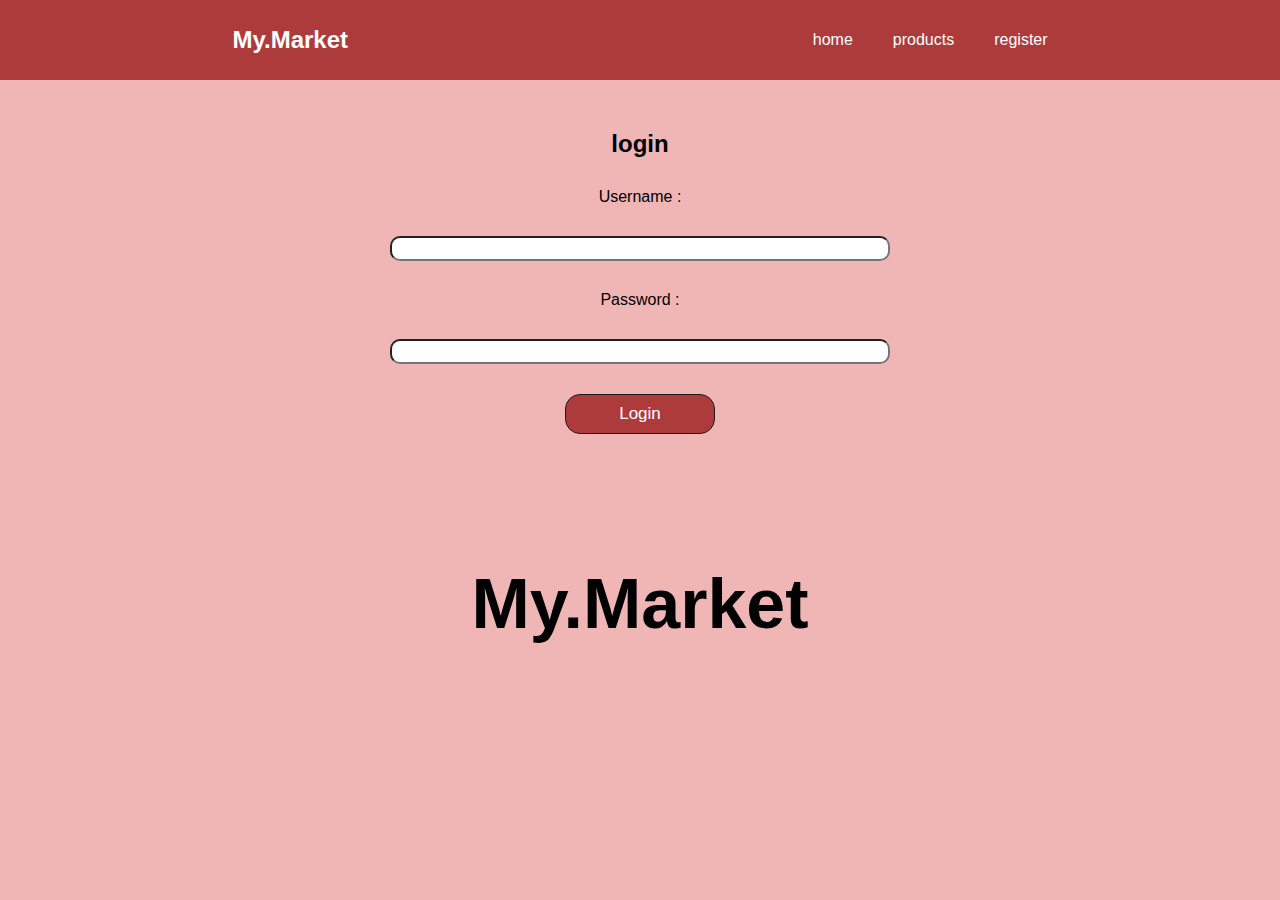
<file: login.html>
<!DOCTYPE html>
<html lang="en">
<head>
    <meta charset="UTF-8">
    <meta name="viewport" content="width=device-width, initial-scale=1.0">
    <link rel="stylesheet" href="style.css">
    <script src="login.js" defer></script>
    <title>My.Market</title>
</head>
<body>
    <nav class="navbar-container">
     <h2>My.Market</h2>
     <ul>
        <a href="index.html"><li>home</li></a>
      <a href="products.html"><li>products</li></a>
      <a href="register.html"><li>register</li></a> 
     </ul>
    </nav>


    <div class="login-container">
      <h2>login</h2>
      <form action="#">
       <label for="username">Username :</label>
       <input type="text" id="username" name="username" required>
       <label for="password">Password :</label>
       <input type="password" id="password" name="password" required>
       <button type="submit" id="submit">Login</button>
    </form>
    <h1>My.Market</h1>
    </div>


   


</body>
</html>
</file>
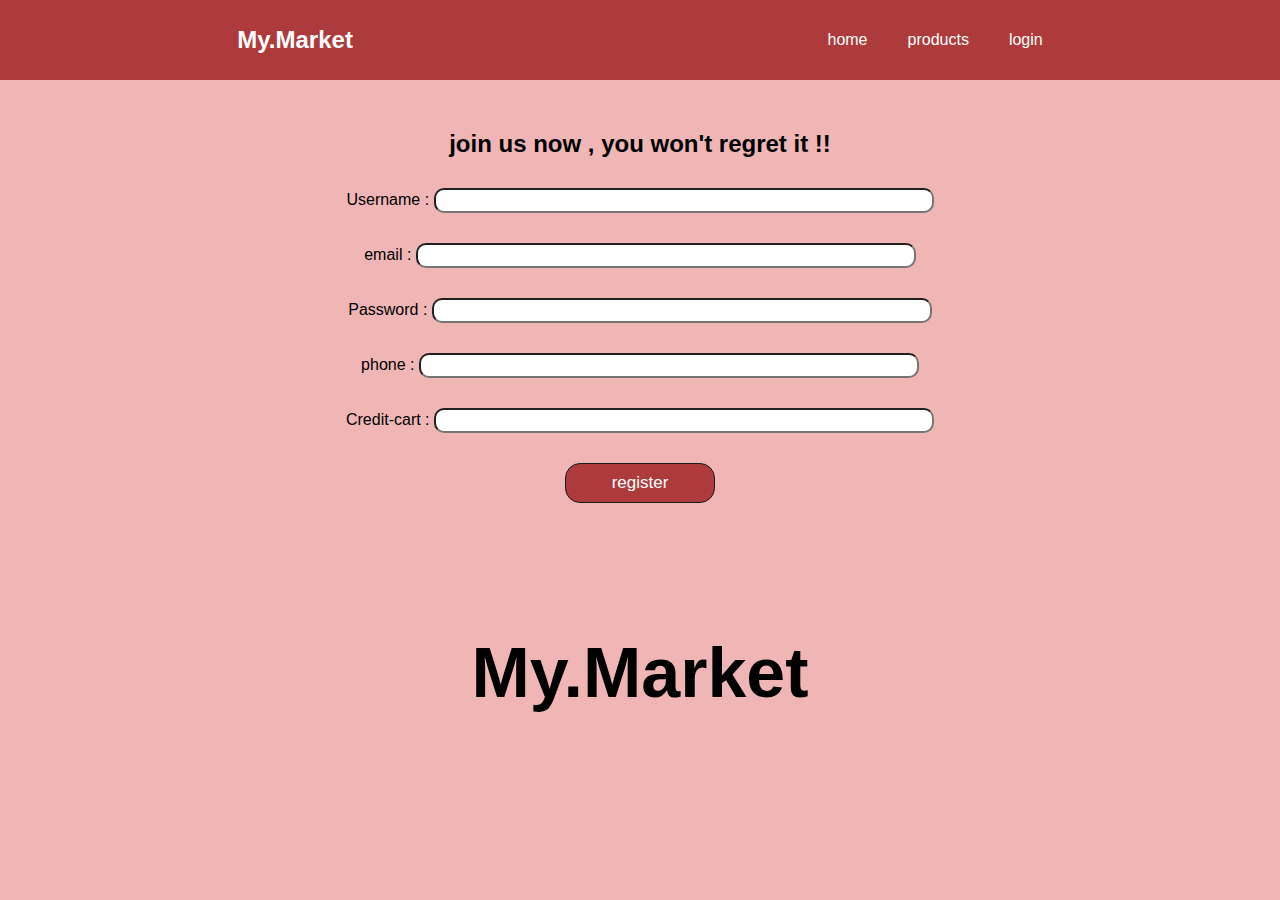
<file: register.html>
<!DOCTYPE html>
<html lang="en">
<head>
    <meta charset="UTF-8">
    <meta name="viewport" content="width=device-width, initial-scale=1.0">
    <link rel="stylesheet" href="style.css">
     <script src="register.js" defer></script>
    <title>My.Market</title>
</head>
<body>
    <nav class="navbar-container">
     <h2>My.Market</h2>
     <ul>
      <a href="index.html"><li>home</li></a>
      <a href="products.html"><li>products</li></a>
      <a href="login.html"><li>login</li></a>
       
     </ul>
    </nav>


    <div class="login-container">
      <h2>join us now  , you won't regret it !!  </h2>
      <form action="#">
      <div> <label for="username">Username :</label>
       <input type="text" id="username" name="username" required></div>
       <div>  <label for="email">email :</label>
       <input type="email" id="usermail" name="usermail" required></div>
      
       <div>  <label for="password">Password :</label>
       <input type="password" id="password" name="password" required></div>

       <div>  <label for="phone">phone :</label>
       <input type="text" id="phone" name="phone" required></div>

       <div>  <label for="card">Credit-cart :</label>
       <input type="text" id="card" name="card" required></div>
       <button type="submit" id="submit">register</button>

    </form>
    <h1>My.Market</h1>
    </div>


    


</body>
</html>
</file>
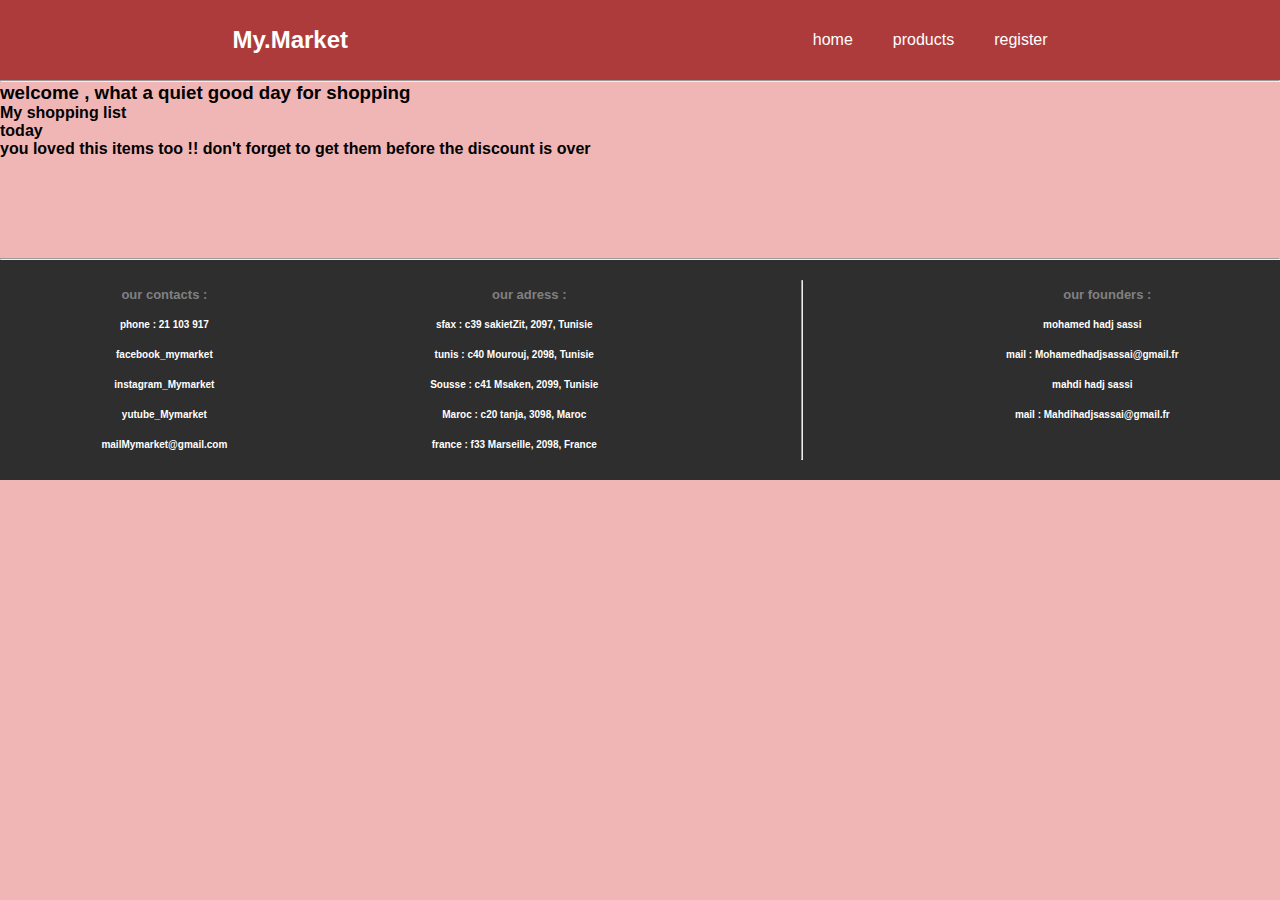
<file: space.html>
<!DOCTYPE html>
<html lang="en">
<head>
    <meta charset="UTF-8">
    <meta name="viewport" content="width=device-width, initial-scale=1.0">
    <link rel="stylesheet" href="style.css">
    <script src="products.JS" defer></script>
    <script src="space.js" defer></script>
    <title>My.Market</title>
    <link rel="stylesheet" href="https://cdnjs.cloudflare.com/ajax/libs/font-awesome/6.5.1/css/all.min.css" integrity="sha512-DTOQO9RWCH3ppGqcWaEA1BIZOC6xxalwEsw9c2QQeAIftl+Vegovlnee1c9QX4TctnWMn13TZye+giMm8e2LwA==" crossorigin="anonymous" referrerpolicy="no-referrer" />

</head>
<body>
    <nav class="navbar-container">
     <h2>My.Market</h2>
     <ul>
        <a href="index.html"><li>home</li></a>
      <a href="products.html"><li>products</li></a>
      <a href="register.html"><li>register</li></a> 
     </ul>
    </nav>
    <hr>
    
    <h3> welcome <span></span> , what a quiet good day for shopping</h3>
       
    <div class="initial"><h4>My shopping list</h4><h4>today</h4></div>
      <div class="todaycart"></div>
      <div class="somme"></div>

      <h4>you loved this items too !! don't forget to get them before the discount is over </h4>
      <div class="loved"></div>

      <hr id="line">
<footer>


<div class="contact">
    <h3>our contacts : </h3>
    <div>  <i class="fa-solid fa-phone"></i> <h4>phone : 21 103 917</h4></div>
  <div>  <i class="fa-brands fa-facebook"></i> <h4>facebook_mymarket</h4></div>
  <div><i class="fa-brands fa-instagram"></i> <h4>instagram_Mymarket</h4> </div>
    <div> <i class="fa-brands fa-youtube"></i> <h4>yutube_Mymarket</h4> </div>
        <div><i class="fa-regular fa-envelope"></i> <h4>mailMymarket@gmail.com</h4> </div>
</div>
<div class="Adress">
    <div><i class="fa-solid fa-location-dot "style="color: #666666;"></i><h3>our adress :</h3></div>
<h4>sfax : c39 sakietZit,  2097, Tunisie</h4>
<h4>tunis : c40 Mourouj,  2098, Tunisie</h4>
<h4>Sousse :  c41 Msaken,  2099, Tunisie</h4>
<h4>Maroc :  c20 tanja,  3098, Maroc</h4>
<h4>france :  f33 Marseille,  2098, France</h4>
</div>
<hr>
<div class="founder">
    <div><i class="fa-regular fa-address-book" style="color: #666666;"></i> <h3>our founders :</h3></div>
    <h4>mohamed hadj sassi</h4>
    <h4> mail : Mohamedhadjsassai@gmail.fr</h4>
    <h4>mahdi hadj sassi</h4>
    <h4>mail : Mahdihadjsassai@gmail.fr</h4>
</div>
</footer>



</body>
</html>
</file>
<file: style.css>
*{
box-sizing: border-box;
margin: 0;
padding: 0;
text-decoration: none;
list-style-type: none;
font-family: 'Gill Sans', 'Gill Sans MT', Calibri, 'Trebuchet MS', sans-serif;
}

a{
    text-decoration: none;
    color: inherit;
}
@keyframes anim {
    0%{transform: translateX(-100px)}
    100%{transform: translateX(100px);}

    
}
.init{
    margin-top: 20px;
    margin-bottom: 20px;
    margin-left: 500px;
    color: rgb(249, 249, 249);
    
    animation: anim 1s ease 1 ;
    transform: translateX(100px);
}

body{
    background-color: rgb(240, 182, 182);
}
hr{
    
    color: white;
}
nav {
    height: 80px;
    position: sticky;
    top: 0px;
    display: flex;
    justify-content: space-around;
    align-items: center;
    background-color: rgb(174, 59, 59);
    color: white;
    z-index: 1000;
}


.shadow {
    box-shadow: 0 10px 5px rgba(74, 74, 74, 0.507);
   

}


nav ul{

    display: flex;
    justify-content: space-between;
    gap: 40px;
}

.product{
    width: 300px;
    height: 450px;
    background-color:rgb(174, 59, 59);
    border-radius: 25px;
    overflow: hidden;
    border: 1px solid black;
    text-align: center;
    line-height:30px;
    margin-top: 20px;
    color: white;
}

.product > h3{
    color: rgb(29, 28, 28);
}

.product img{
    width: 100%;
    height: 55%;
    cursor: crosshair;
}

section{
    display: flex;
    gap:30px ;
    align-items: center;
    flex-wrap: wrap;
    margin-top: 30px;
    margin-left: 99px;
}


main{
    display: flex;
    gap:30px ;
    align-items: center;
    flex-wrap: wrap;
    margin-top: 60px;
    margin-left: 99px;
}
button{
    width: 150px;
    height : 40px ;
    font-size: 17px;
    border-radius: 15px;
    border: 1px solid rgb(27, 26, 26);
    background-color:rgb(240, 182, 182) ;
    cursor:pointer;
}
.buy{
    display: flex;
    justify-content: space-around;
    align-items: center;
}

footer{
    background-color: rgb(46, 46, 46);
    color: white;
    line-height: 15px;
    display: flex;   
    justify-content: space-around;
    height: 220px;
}

footer > div{
    margin-top: 20px;
    line-height:30px ;
    align-items: center;
    justify-items: center;

}

footer h4{
    font-size: 10px;
    justify-self: center;

    
}

footer h3{
    font-size: 13px;
    color: grey;
    font-weight: bold;
    justify-self: center;
}

footer hr{
    margin-top: 20px;
    height: 180px;
}

.contact  > div{
    display: flex;
    justify-content: space-between; 
    align-items: center;  
    gap : 20 px
}

.Adress  > div{
    display: flex;
    justify-content: space-between;  
    align-items: center;  
    gap: 30px;
}
.founder  > div{
    display: flex;
    justify-content: space-between;  
    align-items: center;  
    gap: 30px;
}


#line {
    margin-top: 100px;
}

.login-container{
    margin-top: 50px;
    display: flex;
    flex-direction: column;
    justify-content: center;
    align-items: center;
    gap: 30px;
}

.login-container > form{
    display: flex;
    flex-direction: column;
    justify-content: center;
    align-items: center;
    gap:30px;
}

 input{

    width: 500px;
    height: 25px;
    border-radius: 10px;
}

form > button{
    background-color: rgb(174, 59, 59);
    color: white;
}
@keyframes animy {
    0%{transform:rotate(0deg)}
    25%{transform: rotate(20deg);}
    50%{transform: rotate(0deg);}
    75%{transform: rotate(-20deg);}
    100%{transform: rotate(0deg);}
}
.login-container > h1{
margin-top: 100px;
    font-size: 70px;
    animation: animy 7s linear infinite;
}

.course{
    display: flex;
    justify-content: space-around;
    align-items: center;
    cursor: pointer;
}

.fa-regular fa-heart{
    width: 100px;
}

#heart:hover{color: white;

}
</file>
